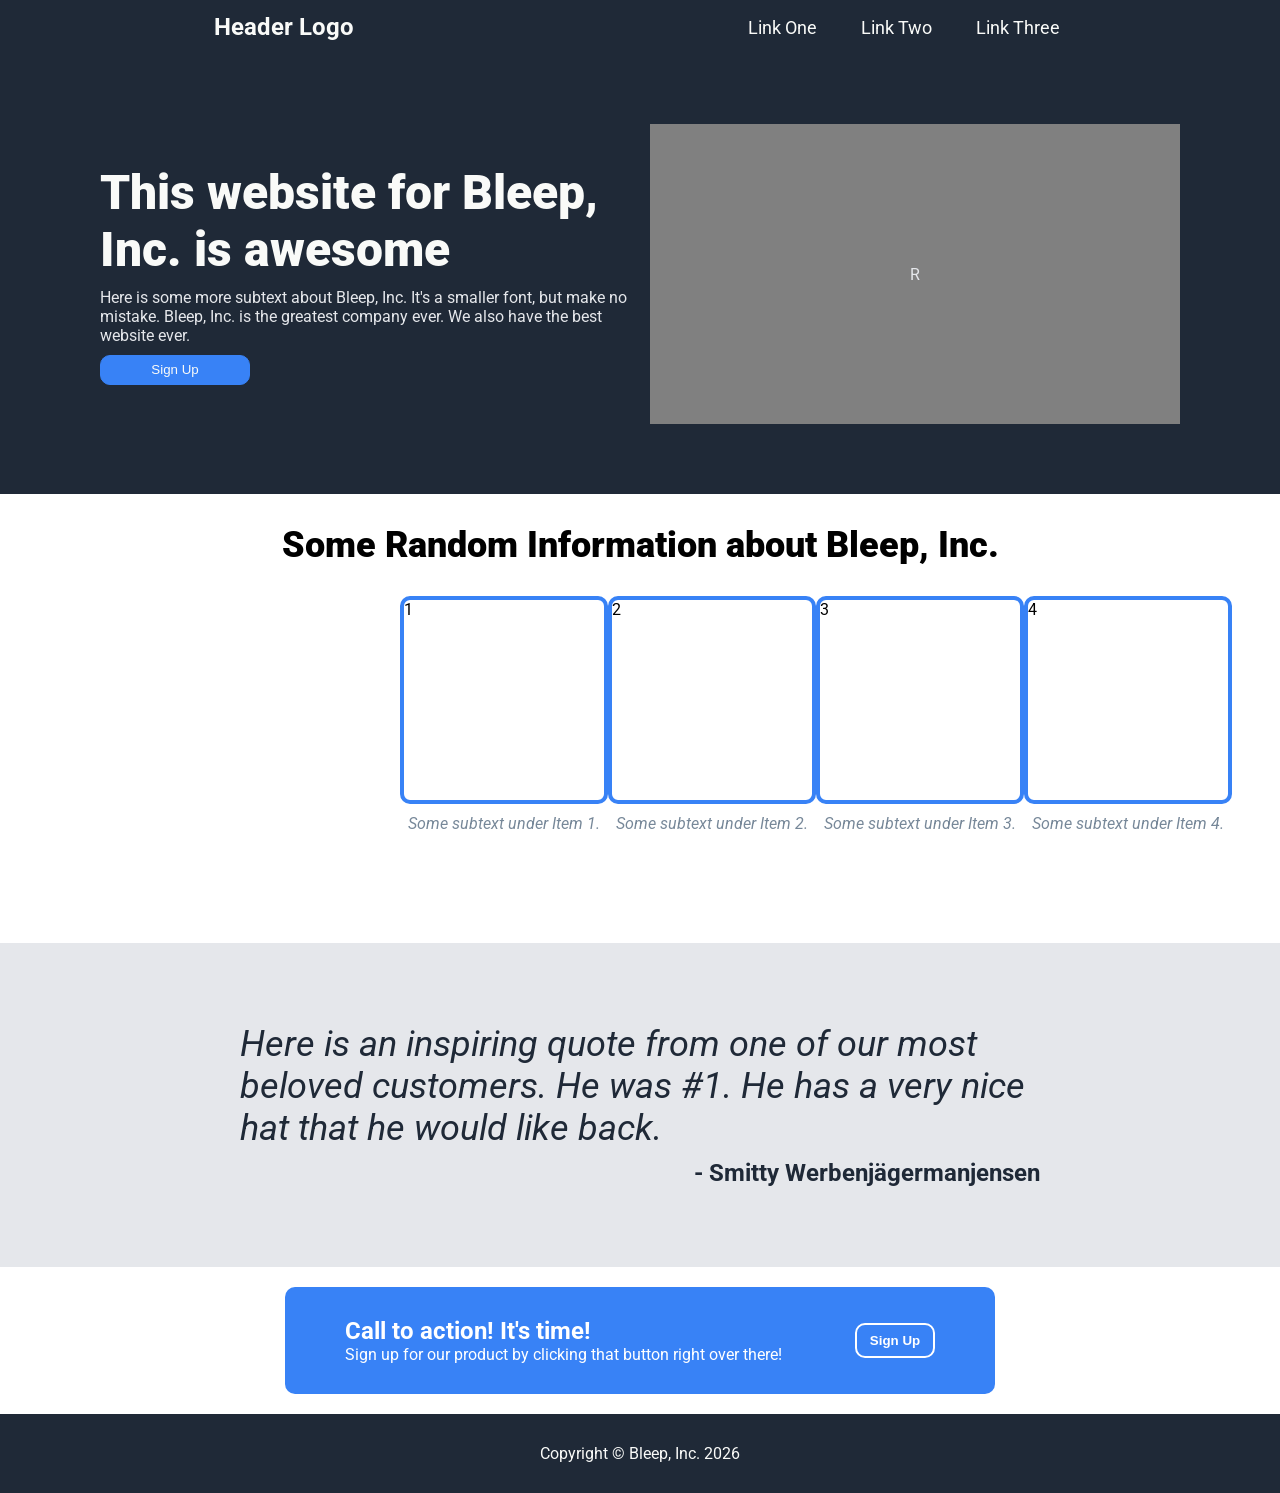
<file: index.html>
<!doctype html>
<html lang="en">
  <head>
    <meta charset="UTF-8" />
    <meta name="viewport" content="width=device-width, initial-scale=1.0" />
    <title>Landing | Bleep Inc.</title>
    <link rel="stylesheet" href="/styling/styles.css" />
    <link
      rel="stylesheet"
      href="https://fonts.googleapis.com/css?family=Roboto" />
  </head>
  <body>
    <header>
      <nav class="navbar">
        <div class="logo">Header Logo</div>
        <ul>
          <li class="nav-item">
            <a href="/test1/navbartesting.html">Link One</a>
          </li>
          <li class="nav-item"><a href="/test2/navtest2.html">Link Two</a></li>
          <li class="nav-item"><a href="">Link Three</a></li>
        </ul>
      </nav>
    </header>
    <main>
      <!-- Website is Awesome -->
      <section class="website-section">
        <div class="website-left">
          <p class="left-lead">This website for Bleep, Inc. is awesome</p>
          <p class="left-message">
            Here is some more subtext about Bleep, Inc. It's a smaller font, but
            make no mistake. Bleep, Inc. is the greatest company ever. We also
            have the best website ever.
          </p>
          <button class="website-button">Sign Up</button>
        </div>
        <div class="website-right">R</div>
      </section>

      <!-- Random Information Section-->
      <section class="raninfo-section">
        <p class="info-header">Some Random Information about Bleep, Inc.</p>

        <div class="item-container">
          <div class="item-one">
            <div class="item-box">1</div>
            <div class="item-text">Some subtext under Item 1.</div>
          </div>
          <div class="item-two">
            <div class="item-box">2</div>
            <div class="item-text">Some subtext under Item 2.</div>
          </div>
          <div class="item-three">
            <div class="item-box">3</div>
            <div class="item-text">Some subtext under Item 3.</div>
          </div>
          <div class="item-four">
            <div class="item-box">4</div>
            <div class="item-text">Some subtext under Item 4.</div>
          </div>
        </div>
      </section>

      <!-- Quote -->
      <section class="quote-section">
        <div class="quote-container">
          <p class="quote-text">
            Here is an inspiring quote from one of our most beloved customers.
            He was #1. He has a very nice hat that he would like back.
          </p>
          <p class="quote-source">- Smitty Werbenjägermanjensen</p>
        </div>
      </section>

      <!-- Call to Action -->
      <section class="call-section">
        <div class="call-container">
          <div class="call-left">
            <strong>Call to action! It's time!</strong>
            <p class="call-message">
              Sign up for our product by clicking that button right over there!
            </p>
          </div>
          <div class="call-right">
            <button class="call-button">Sign Up</button>
          </div>
        </div>
      </section>
    </main>

    <!-- Footer -->
    <footer>
      <p>Copyright &copy; Bleep, Inc. 2026</p>
    </footer>
  </body>
</html>
</file>
<file: styling/styles.css>
* {
  margin: 0;
  padding: 0;
}

body {
  font-family: "Roboto", sans-serif;
  height: 100%;
  /*border: 2px solid red;*/
}

nav {
  background-color: #1f2937;
  padding: 10px 30px;
  display: flex;
  justify-content: space-around;
  align-items: center;
}

.logo {
  color: #f9faf8;
  font-size: 24px;
  font-weight: bold;
  padding: 3px 6px;
  align-self: flex-start;
}

nav ul {
  display: flex;
}

nav li {
  margin-left: 20px;
  list-style: none;
}

nav a {
  color: #f9faf8;
  text-decoration: none;
  font-size: 18px;
  padding: 8px 12px;
  transition: background-color 0.3s ease;
}

nav a:hover {
  background-color: #161d27;
  border-radius: 4px;
}

/* Website Section */
.website-section {
  color: #e5e7eb;
  background-color: #1f2937;
  display: flex;
  flex: 1 1 auto;
  padding: 70px 100px;
  justify-content: center;
  align-items: center;
  gap: 20px;
}

.website-left {
  /*border: 1px solid green;*/
  height: 300px;
  width: 600px;
  justify-content: center;
  display: flex;
  flex-flow: column wrap;
  gap: 10px;
}

.left-lead {
  font-size: 48px;
  font-weight: 900;
  color: #f9faf8;
}

.website-button {
  color: #f9faf8;
  background-color: #3882f6;
  border: 1px solid #3882f6;
  border-radius: 10px;
  width: 150px;
  height: 30px;
}

.website-right {
  background-color: gray;
  /*border: 1px solid red;*/
  height: 300px;
  width: 600px;
  justify-content: center;
  align-items: center;
  display: flex;
}
/* ------ Random Info ------ */
.info-header {
  padding: 30px 0px;
  font-size: 36px;
  font-weight: 900;
  text-align: center;
}

.item-container {
  display: flex;
  /*border: 2px solid green;*/
  align-items: flex-start;
  justify-content: space-around;
  padding: 0px 400px 100px;
}

.item-one,
.item-two,
.item-three,
.item-four {
  flex-direction: column;
  justify-content: space-evenly;
  align-items: center;
  /*border: 1px solid red;*/
}

.item-container .item-box {
  border: 4px solid #3882f6;
  border-radius: 10px;
  width: 200px;
  height: 200px;
}

.item-container .item-text {
  text-align: center;
  color: lightslategray;
  font-style: italic;
  margin: 10px 0px;
}

/* ------ Quote ------ */
.quote-section {
  background-color: #e5e7eb;
  display: flex;
  justify-content: center;
  padding: 80px 20px;
}

.quote-container {
  width: 800px;
  max-width: 100%;
}

.quote-text {
  font-size: 36px;
  font-style: italic;
  font-weight: 300px;
  color: #1f2937;
  margin: 0;
}

.quote-source {
  margin: 10px 0 0 0;
  text-align: right;
  font-weight: bolder;
  font-size: 24px;
  color: #1f2937;
}

/* ------ Call to Action ------ */
.call-section {
  display: flex;
  justify-content: center;
  align-items: center;
  padding: 20px 50px;
}

.call-container {
  display: flex;
  justify-content: space-between;
  align-items: center;
  background-color: #3882f6;
  border-radius: 10px;
  padding: 30px 60px;
  width: 50%;
}

.call-left {
  max-width: 600px;
}

.call-button {
  border-radius: 10px;
  background-color: #3882f6;
  border: 2px solid #ffffff;
  color: #ffffff;
  font-weight: bold;
  width: 80px;
  height: 35px;
}

strong,
.call-message {
  color: #ffffff;
}

strong {
  font-size: 24px;
}

/* ------ Footer ------ */
footer {
  color: #f9faf8;
  background-color: #1f2937;
  justify-content: center;
  display: flex;
  padding-top: 30px;
  padding-bottom: 30px;
}
</file>
